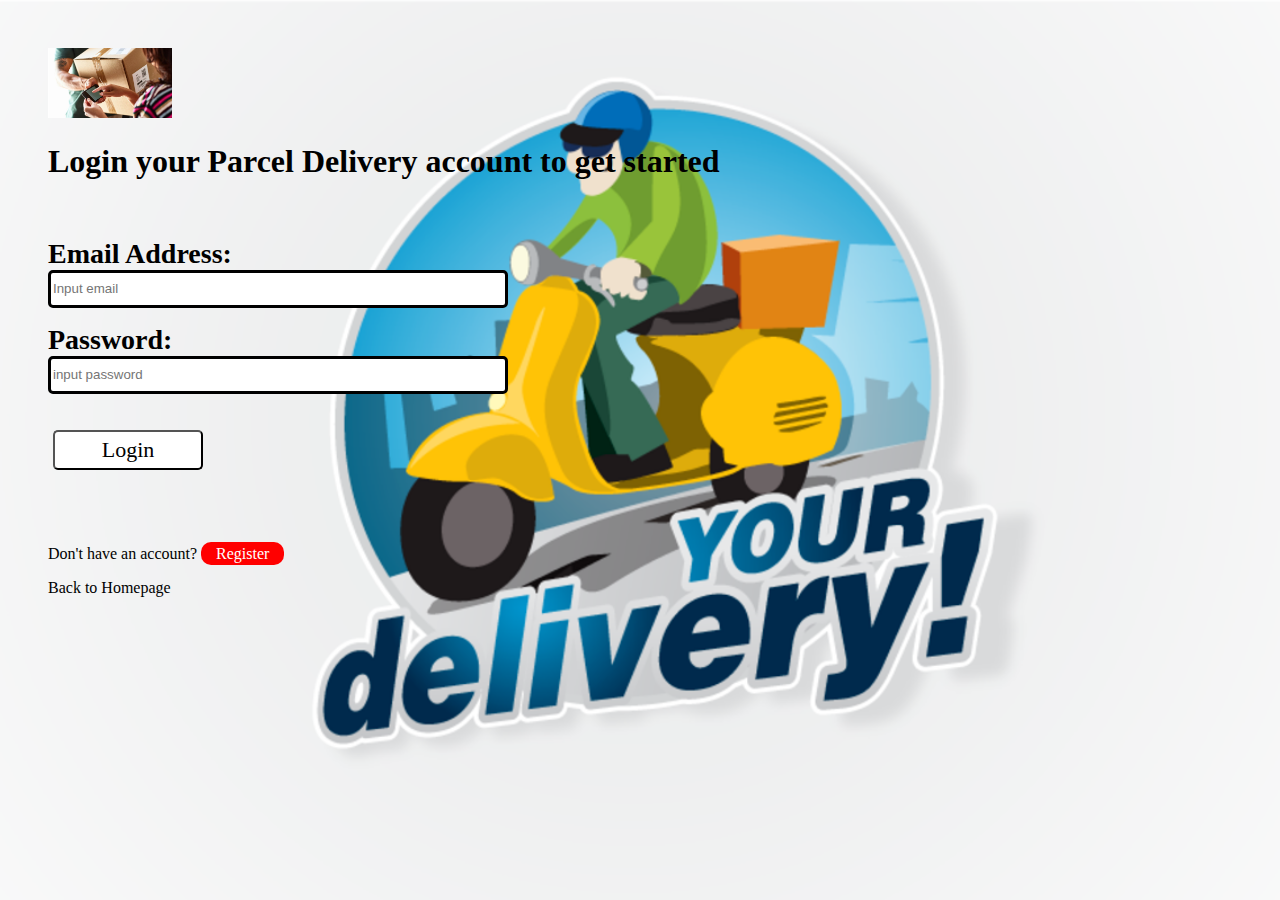
<file: login.html>
<!DOCTYPE html>
<html lang="en">
  <head>
    <meta charset="UTF-8" />
    <meta http-equiv="X-UA-Compatible" content="IE=edge" />
    <meta name="viewport" content="width=device-width, initial-scale=1.0" />
    <title>Login</title>
    <link
      rel="stylesheet"
      type="text/css"
      media="screen"
      href="./styles/login.css"
    />
    <link
      rel="stylesheet"
      href="https://use.fontawesome.com/releases/v5.4.2/css/all.css"
      integrity="sha384-/rXc/GQVaYpyDdyxK+ecHPVYJSN9bmVFBvjA/9eOB+pb3F2w2N6fc5qB9Ew5yIns"
      crossorigin="anonymous"
    />
    <script src="./scripts/check2.js"></script>
  </head>


  <body>
    <img class="logo" src="./styles/parcel-img.jpg" />
    <form id="loginpage" class="form">
      <h1>Login your Parcel Delivery account to get started</h1>
      <br />

      <br />
      <div >
        <label>Email Address:</label>
        <br />
        <i class="fa fa-envelope icon"></i>
        <input
          class="email"
          type="email"
          placeholder="Input email"
          name="email"
          required
        />
        <p class="words"></p>
      </div>
      <p class="errMsgs"></p>

      <div>
        <label>Password:</label>
        <br />
        
          <i class="fa fa-lock icon"></i>
        
        <input
          class="pass"
          type="password"
          name="password"
          placeholder="input password"
          required
        />
      </div>
      <br />
      <br>

      <button type="submit" class="loginBtn">Login</button>
    </form>
    <br>
    <br>
    <p>
      Don't have an account?
      <a href="./register.html" id="loginReg">Register</a>
    </p>

    <p><a href="./index.html">Back to Homepage</a></p>

    <script src="./scripts/login.js"></script>
  </body>
</html>
</file>
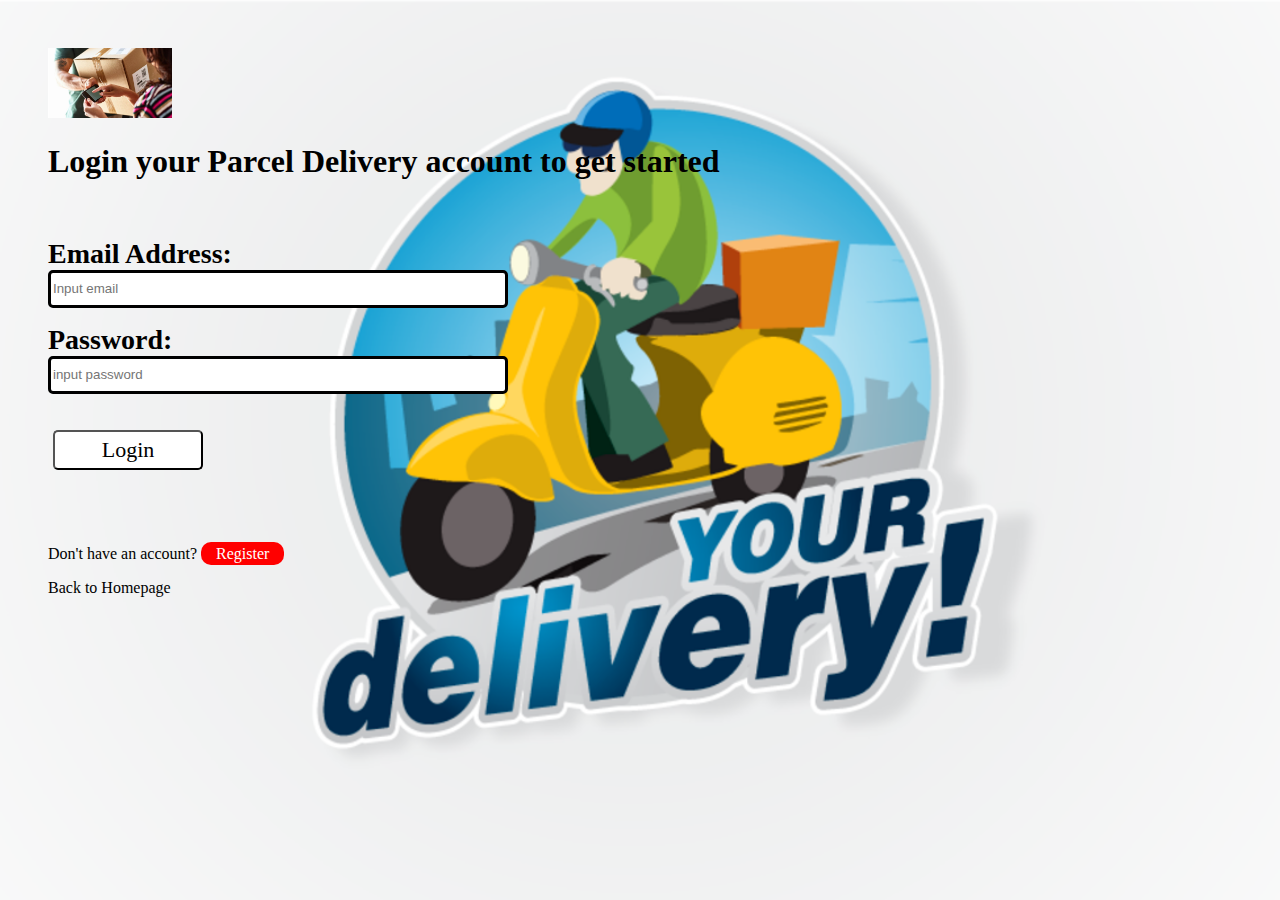
<file: status.html>
<!DOCTYPE html>
<html lang="en">
<head>
    <meta charset="UTF-8">
    <meta http-equiv="X-UA-Compatible" content="IE=edge">
    <meta name="viewport" content="width=device-width, initial-scale=1.0">
    <title>status</title>
</head>
<script src="./scripts/check.js"></script>
<body>
    <li><a href="./admin.html">Back</a></li>

   
        <div class="form-section">
          <form method="PUT" id="status-form" autocomplete="off">
            <h2>EDIT STATUS</h2>
            <h3>New Status:</h3>
            <select required name="status" id="status">
              <option value="">select status</option>
              <option value="created">created</option>
              <option value="in-transit">in-transit</option>
              <option value="delivered">delivered</option>
            </select></br><br>
            <input type="submit" value="Change Status" class="statusButton" />
          </form>
        </div>
        <script src="./scripts/statusEdit.js"></script>
   </body>
</html>
</file>
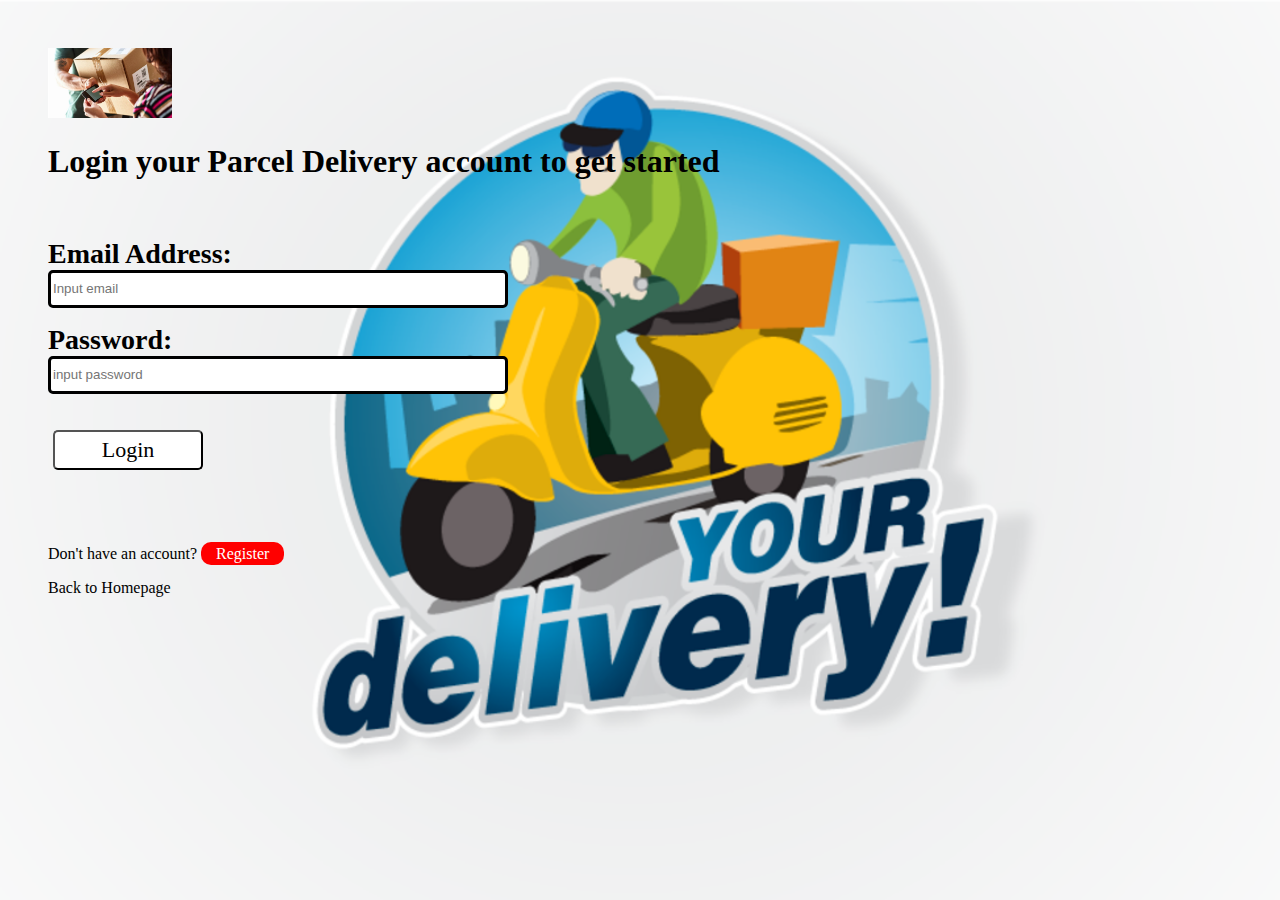
<file: user.html>
<!DOCTYPE html>
<html lang="en">
<head>
    <meta charset="UTF-8">
    <meta http-equiv="X-UA-Compatible" content="IE=edge">
    <meta name="viewport" content="width=device-width, initial-scale=1.0">
    <title>user</title>
    <link
    rel="stylesheet"
    type="text/css"
    media="screen"
    href="./styles/user.css"
  />
  <link
  rel="stylesheet"
  href="https://use.fontawesome.com/releases/v5.4.2/css/all.css"
  integrity="sha384-/rXc/GQVaYpyDdyxK+ecHPVYJSN9bmVFBvjA/9eOB+pb3F2w2N6fc5qB9Ew5yIns"
  crossorigin="anonymous"
/>
</head>
<script src="./scripts/check.js"></script>
<body>
  <h2>HI USER!!!</h2>
  <br>
  <br>
  <br>
  <ul>
    <button id="logout">Logout</button>
  </ul>
      <section class="banner">
        <div id="order">
          <span><a href="./order.html" id="orderRoute">Create Order</a></span>
          <nav>
            <ul>
              <li>Number of Orders: <span id="orders">0</span></li>
              <li>No of orders created: <span id="created">0</span></li>
              <li>In-transit: <span id="in-transit">0</span></li>
              <li>Delivered Orders: <span id="delivered">0</span></li>
            </ul>
          </nav>
          <table id="table">
            <thead class="thead-dark">
              <tr>
                <th scope="col">ID</th>
                <th scope="col">itemDescription</th>
                <th scope="col">Price</th>
                <th scope="col">Pickup Location</th>
                <th scope="col">Destination</th>
                <th scope="col">Current Location</th>
                <th scope="col">Recipient Name</th>
                <th scope="col">Recipient Phone Number </th>
                <th scope="col">Status</th>
                <th class="dest">Edit Destination</th>
                <th class="dest">Delete order</th>
              </tr>
            </thead>
            <tbody class="allParcels"></tbody>
          </table>
     
          <h1 id="error-msg"></h1>

          
        </div>
      </section>
      <script src="./scripts/user.js"></script>
</body>
</html>
</file>
<file: styles/login.css>
body {
  width: 100%;
  padding: 40px;
  background:url("./parcel.png");
  background-repeat: no-repeat;
  background-size: cover;
}
.logo{
  height: 70px;
margin: 0px;
}
  
  .form {
    top: 110px;
    height: 350px;
  }
  a{
    text-decoration: none;
    color: black;
  }
  
  label{
    font-size: 28px;
    font-weight: bold;
   }
   input {
    max-width: 100%;
      width: 450px;
      height: 30px;
      border-radius: 5px;
    border: 3px solid black;
    }
    
  
  .loginBtn {
    width: 150px;
    height: 40px;
    color: black;
    background-color: white;
    font-size: 22px;
    font-family: "Times New Roman", Times, serif;
    border-radius: 5px;
    cursor: pointer;
    align-items: center;
    justify-content: center;
    margin-left: 5px;
  }
  
  .loginBtn:hover {
    background-color:red
  }
  
  
  #loginReg {
    color: white;
    padding: 3px 15px;
    background-color: red;
    text-decoration: none;
    border-radius: 10px;
    cursor: pointer;
  }
   
  i{
    font-size: 22px;
  }
</file>
<file: styles/user.css>
* {
    padding: 0;
    margin: 0;
  }
  
  body {
    width: 100%;
    margin: 0;
    padding: 0;
    background-color: darkslategrey;
  }
  table ,tr,td,th{
    border: 1px solid black;
    padding: 4px;
    text-align: center;

   
}
h2{
  font-size: 28px;
  color: white;
  display: inline-block;
  padding: 5px;
}
  
  li {
    list-style: none;
  }
  
  a {
    text-decoration: none;
    color: white;
  }
 
  #logout {
    background-color: red;
    color: rgb(231, 231, 231);
    padding: 3px 12px;
    font-size: 18px;
    cursor: pointer;
    border-bottom: 3px solid gray;
    border-right: 3px solid gray;
    border-radius: 5px;
    font-family: Arial, Helvetica, sans-serif;
  }
  
  #logout:hover {
    background-color: rgb(240, 112, 112);
    padding: 6px 16px;
  }

  
  .banner {
    background-color: rgb(235, 232, 232);
    position: relative;
    width: 100%;
    text-align: center;
    padding: 140px 0;
    background-color: darkslategray;
  }
  
  #orderRoute{
    width: 100%;
    max-width: 1200px;
    margin: 0 auto;
    color: white;
    font-size: 22px;
  }
  
  .banner h1 {
    color: red;
  }
  
  .banner nav {
    text-align: left;
    max-width: 250px;
    width: 100%;
    background-color: lightcyan;
    padding: 5px;
    border: 1px dotted gray;
    border-radius: 10px;
    margin-top: 15px;
  }
  
  .banner nav li {
    font-size: 20px;
    font-family: tahoma;
  }
  
  table{
    margin-top: 30px;
    border-collapse: collapse;
    visibility: hidden;
  }

  table.show{
    visibility: visible;
  }
  
  #error-msg{
    font-size: 28px;
    width: 100%;
    padding: 10px 0;
    font-weight: 600;
    color: red;
  }
</file>
